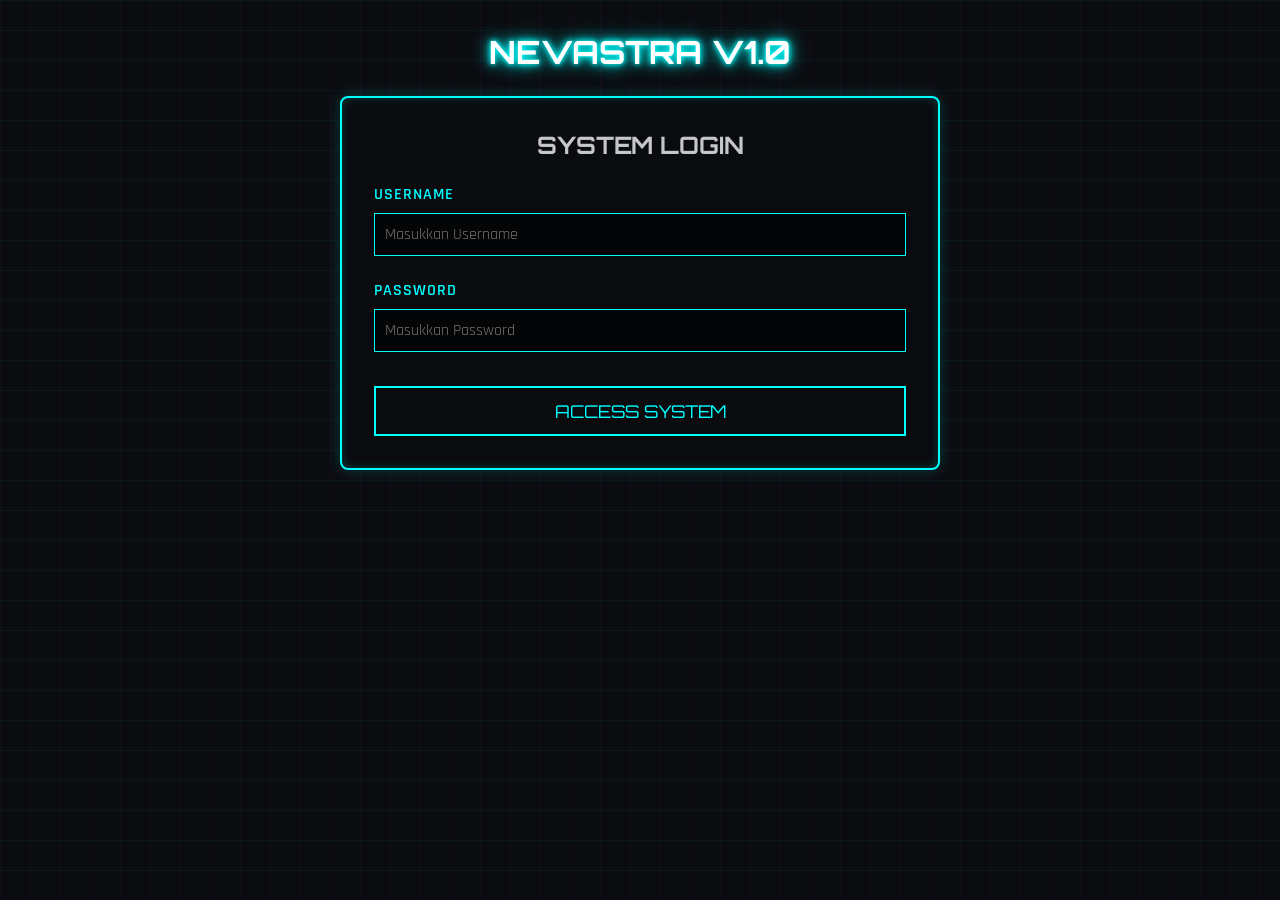
<file: index.html>
<!DOCTYPE html>
<html lang="id">
<head>
    <meta charset="UTF-8">
    <meta name="viewport" content="width=device-width, initial-scale=1.0">
    <title>Nevastra - Login</title>
    <link rel="stylesheet" href="style.css">
    <link rel="manifest" href="manifest.json">
</head>
<body>

    <h1 class="glitch-text">NEVASTRA v1.0</h1>

    <div class="container">
        <h2>System Login</h2>
        <div id="alertBox" class="alert error">Username atau Password salah!</div>
        
        <form id="loginForm">
            <div class="form-group">
                <label for="username">USERNAME</label>
                <input type="text" id="username" required placeholder="Masukkan Username">
            </div>
            
            <div class="form-group">
                <label for="password">PASSWORD</label>
                <input type="password" id="password" required placeholder="Masukkan Password">
            </div>

            <button type="submit" class="btn">Access System</button>
        </form>
    </div>

    <script type="module">
        import { users } from './app.js';
        
        // Auto-redirect if already logged in
        const currentUser = localStorage.getItem('currentUser');
        if(currentUser) {
            const user = JSON.parse(currentUser);
            if(user.role === 'admin') {
                window.location.href = 'admin.html';
            } else {
                window.location.href = 'input.html';
            }
        }

        document.getElementById('loginForm').addEventListener('submit', (e) => {
            e.preventDefault();
            const uname = document.getElementById('username').value;
            const pass = document.getElementById('password').value;
            const alertBox = document.getElementById('alertBox');

            const foundUser = users.find(u => u.username === uname && u.password === pass);

            if(foundUser) {
                localStorage.setItem('currentUser', JSON.stringify(foundUser));
                
                if(foundUser.role === 'admin') {
                    window.location.href = 'admin.html';
                } else {
                    window.location.href = 'input.html';
                }
            } else {
                alertBox.style.display = 'block';
                setTimeout(() => alertBox.style.display = 'none', 3000);
            }
        });
    </script>
</body>
</html>
</file>
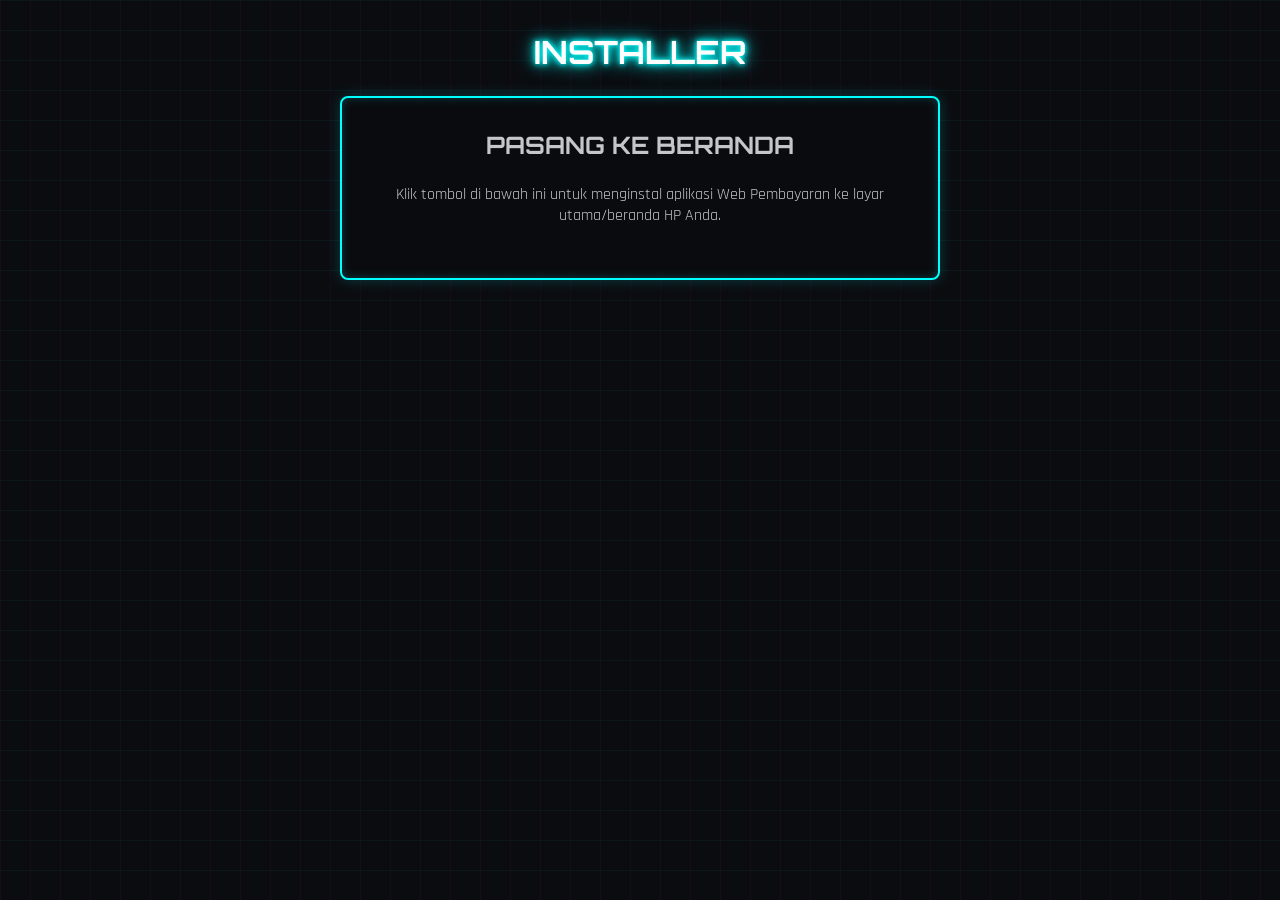
<file: install.html>
<!DOCTYPE html>
<html lang="id">
<head>
    <meta charset="UTF-8">
    <meta name="viewport" content="width=device-width, initial-scale=1.0">
    <title>Install PWA - Admin</title>
    <link rel="stylesheet" href="style.css">
    <link rel="manifest" href="manifest.json">
</head>
<body>

    <button id="logoutBtn" class="btn btn-pink">Logout</button>

    <h1 class="glitch-text">INSTALLER</h1>

    <div class="container" style="text-align:center;">
        <h2>Pasang ke Beranda</h2>
        <p style="margin-bottom:20px;">Klik tombol di bawah ini untuk menginstal aplikasi Web Pembayaran ke layar utama/beranda HP Anda.</p>
        
        <button id="installBtn" class="btn" style="display: none;">Install App</button>
        <p id="installMsg" style="color:var(--neon-pink); display:none; margin-top:10px;">Aplikasi sudah terpasang atau browser Anda tidak mendukung instalasi PWA secara langsung.</p>

    </div>

    <script type="module">
        import { checkLogin, logout } from './app.js';
        
        const user = checkLogin();
        
        const logoutBtn = document.getElementById('logoutBtn');
        if(user) {
            logoutBtn.addEventListener('click', logout);
        } else {
            logoutBtn.style.display = 'none';
        }


        // PWA Installation Logic
        let deferredPrompt;
        const installBtn = document.getElementById('installBtn');
        const installMsg = document.getElementById('installMsg');

        // Deteksi apakah perangkat adalah iPhone/iPad (iOS)
        const isIOS = /iPad|iPhone|iPod/.test(navigator.userAgent) && !window.MSStream;
        const isStandalone = window.navigator.standalone === true || window.matchMedia('(display-mode: standalone)').matches;

        if (isStandalone) {
            installMsg.innerHTML = "✅ Aplikasi Web Pembayaran sudah terpasang di perangkat Anda.";
            installMsg.style.display = 'block';
            installMsg.style.color = 'var(--neon-cyan)';
        } else if (isIOS) {
            // Apple tidak mendukung sebeluminstallprompt, jadi harus panduan manual
            installMsg.innerHTML = "<strong>Khusus Pengguna iPhone/iPad:</strong><br><br>Safari Apple tidak mendukung tombol install otomatis. Untuk menginstal:<br>1. Tekan tombol <strong>Share</strong> (ikon kotak dengan panah ke atas) di bagian bawah Safari.<br>2. Geser ke bawah lalu pilih <strong>'Add to Home Screen'</strong> (Tambah ke Layar Utama).";
            installMsg.style.display = 'block';
            installMsg.style.color = 'var(--neon-cyan)';
        } else {
            // Untuk Android (Chrome, dsb)
            window.addEventListener('beforeinstallprompt', (e) => {
                e.preventDefault();
                deferredPrompt = e;
                installBtn.style.display = 'inline-block';
                installMsg.style.display = 'none';
            });

            installBtn.addEventListener('click', (e) => {
                installBtn.style.display = 'none';
                deferredPrompt.prompt();
                deferredPrompt.userChoice.then((choiceResult) => {
                    if (choiceResult.outcome === 'accepted') {
                        console.log('User accepted the A2HS prompt');
                    } else {
                        installBtn.style.display = 'inline-block';
                    }
                    deferredPrompt = null;
                });
            });

            // Jika dalam 3 detik tidak muncul tombol, beri pesan peringatan
            setTimeout(() => {
                if(!deferredPrompt && installBtn.style.display === 'none') {
                    installMsg.innerHTML = "⚠️ <strong>Tidak Bisa Menginstal (Android)</strong><br><br>Kemungkinan penyebab:<br>1. Anda menggunakan koneksi HTTP biasa (harus HTTPS atau localhost).<br>2. Aplikasi ini sudah terinstal.<br>3. Buka lewat browser Google Chrome agar fitur ini berjalan.";
                    installMsg.style.display = 'block';
                    installMsg.style.color = 'var(--neon-pink)';
                }
            }, 3000);
        }

        // Register Service Worker
        if ('serviceWorker' in navigator) {
            navigator.serviceWorker.register('sw.js')
            .then(function(registration) {
                console.log('Registration successful, scope is:', registration.scope);
            })
            .catch(function(error) {
                console.log('Service worker registration failed, error:', error);
            });
        }
    </script>
</body>
</html>
</file>
<file: style.css>
@import url('https://fonts.googleapis.com/css2?family=Orbitron:wght@400;700&family=Rajdhani:wght@400;600&display=swap');

:root {
  --bg-color: #0b0c10;
  --neon-cyan: #0ff;
  --neon-pink: #f0f;
  --dark-gray: #1f2833;
  --text-main: #c5c6c7;
  --accent-cyan: rgba(0, 255, 255, 0.2);
  --accent-pink: rgba(255, 0, 255, 0.2);
}

* {
  box-sizing: border-box;
  margin: 0;
  padding: 0;
}

body {
  font-family: 'Rajdhani', sans-serif;
  background-color: var(--bg-color);
  color: var(--text-main);
  background-image: 
    linear-gradient(rgba(0, 255, 255, 0.05) 1px, transparent 1px),
    linear-gradient(90deg, rgba(255, 0, 255, 0.05) 1px, transparent 1px);
  background-size: 30px 30px;
  min-height: 100vh;
  display: flex;
  flex-direction: column;
  align-items: center;
  padding: 2rem;
}

h1, h2, h3 {
  font-family: 'Orbitron', sans-serif;
  text-transform: uppercase;
  text-align: center;
  margin-bottom: 1.5rem;
}

.glitch-text {
  color: #fff;
  text-shadow: 
    0 0 5px var(--neon-cyan),
    0 0 10px var(--neon-cyan),
    0 0 20px var(--neon-cyan);
}

.container {
  background: rgba(11, 12, 16, 0.8);
  border: 2px solid var(--neon-cyan);
  box-shadow: 0 0 15px var(--accent-cyan), inset 0 0 10px var(--accent-cyan);
  padding: 2rem;
  border-radius: 8px;
  width: 100%;
  max-width: 600px;
  backdrop-filter: blur(4px);
  margin-bottom: 2rem;
}

.container.admin-box {
  max-width: 900px;
  border-color: var(--neon-pink);
  box-shadow: 0 0 15px var(--accent-pink), inset 0 0 10px var(--accent-pink);
}

.form-group {
  margin-bottom: 1.5rem;
}

label {
  display: block;
  margin-bottom: 0.5rem;
  color: var(--neon-cyan);
  font-weight: 600;
  letter-spacing: 1px;
}

input[type="text"],
input[type="password"],
input[type="number"],
select {
  width: 100%;
  padding: 10px;
  background: rgba(0, 0, 0, 0.6);
  border: 1px solid var(--neon-cyan);
  color: #fff;
  font-family: 'Rajdhani', sans-serif;
  font-size: 1rem;
  outline: none;
  transition: all 0.3s ease;
}

input:focus, select:focus {
  border-color: var(--neon-pink);
  box-shadow: 0 0 10px var(--accent-pink);
}

.checkbox-group {
  display: grid;
  grid-template-columns: 1fr 1fr;
  gap: 10px;
}

.checkbox-item {
  display: flex;
  align-items: center;
  background: rgba(0,0,0,0.4);
  padding: 10px;
  border: 1px solid var(--dark-gray);
  cursor: pointer;
  transition: 0.3s;
}

.checkbox-item:hover {
  border-color: var(--neon-cyan);
}

.checkbox-item input {
  margin-right: 10px;
  cursor: pointer;
  accent-color: var(--neon-pink);
}

.btn {
  display: inline-block;
  width: 100%;
  padding: 12px;
  background: transparent;
  color: var(--neon-cyan);
  font-family: 'Orbitron', sans-serif;
  font-size: 1.1rem;
  text-transform: uppercase;
  border: 2px solid var(--neon-cyan);
  cursor: pointer;
  transition: all 0.3s ease;
  position: relative;
  overflow: hidden;
  margin-top: 10px;
}

.btn:hover {
  background: var(--neon-cyan);
  color: #000;
  box-shadow: 0 0 15px var(--neon-cyan);
}

.btn-pink {
  color: var(--neon-pink);
  border-color: var(--neon-pink);
}

.btn-pink:hover {
  background: var(--neon-pink);
  color: #000;
  box-shadow: 0 0 15px var(--neon-pink);
}

/* Table styling for Admin & Status */
.table-wrapper {
  overflow-x: auto;
}

table {
  width: 100%;
  border-collapse: collapse;
  margin-top: 1rem;
  color: #fff;
  min-width: 500px;
}

th, td {
  padding: 12px;
  text-align: left;
  border-bottom: 1px solid var(--dark-gray);
}

th {
  color: var(--neon-cyan);
  font-family: 'Orbitron', sans-serif;
  font-size: 0.9rem;
}

tr:hover {
  background: rgba(0, 255, 255, 0.1);
}

.badge {
  display: inline-block;
  padding: 3px 8px;
  border-radius: 4px;
  font-size: 0.8rem;
  background: var(--accent-pink);
  border: 1px solid var(--neon-pink);
  margin: 2px;
}

.alert {
  padding: 10px;
  margin-bottom: 15px;
  border: 1px solid var(--neon-cyan);
  background: var(--accent-cyan);
  color: #fff;
  display: none;
}

.alert.error {
  border-color: var(--neon-pink);
  background: var(--accent-pink);
}

.nav-buttons {
  display: flex;
  justify-content: space-between;
  margin-bottom: 1rem;
}

.nav-buttons .btn {
  width: auto;
  padding: 8px 15px;
  font-size: 0.9rem;
  margin-top: 0;
}
</file>
